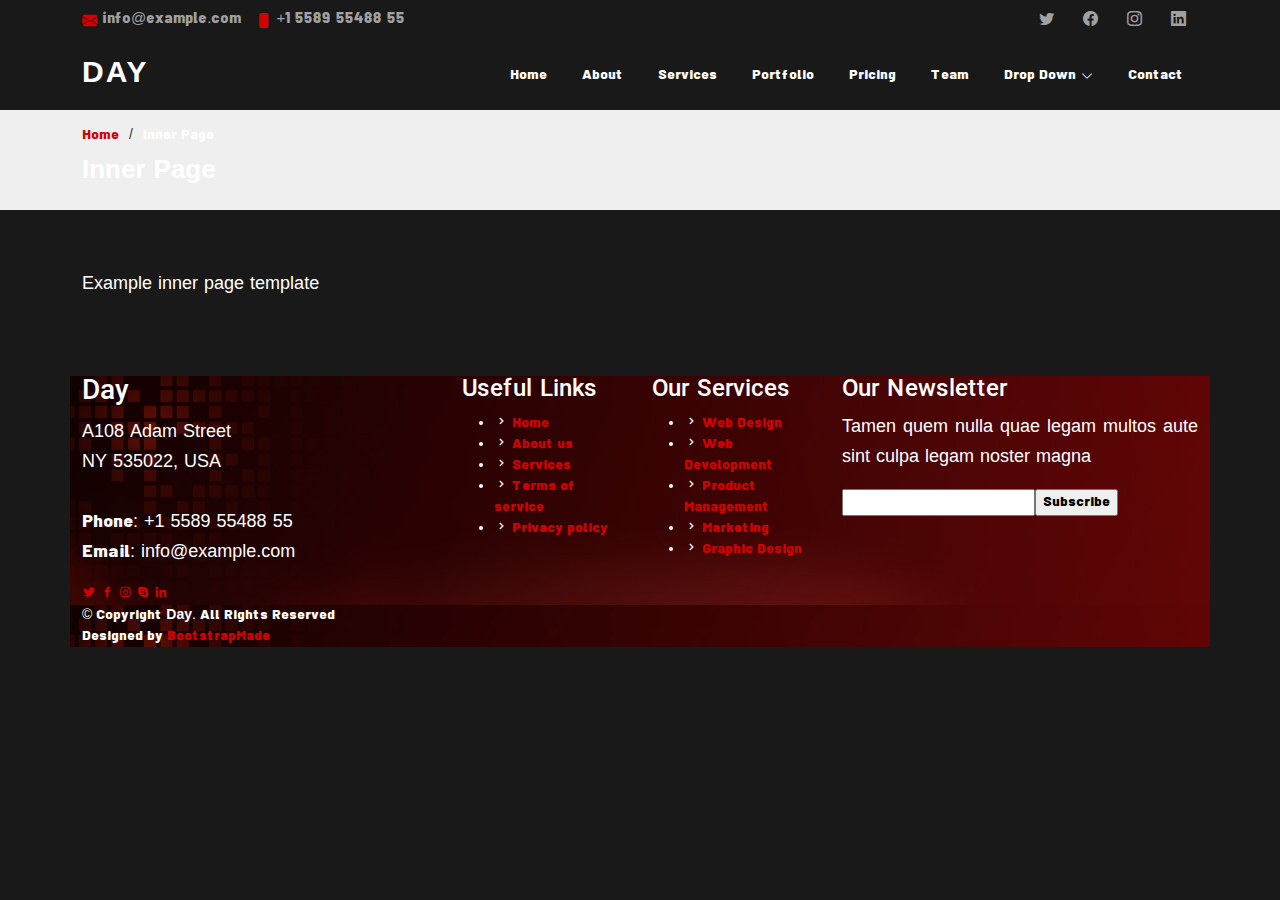
<file: inner-page.html>
<!DOCTYPE html>
<html lang="en">

<head>
  <meta charset="utf-8">
  <meta content="width=device-width, initial-scale=1.0" name="viewport">

  <title>Inner Page - Day Bootstrap Template</title>
  <meta content="" name="description">
  <meta content="" name="keywords">

  <!-- Favicons -->
  <link href="assets/img/favicon.png" rel="icon">
  <link href="assets/img/apple-touch-icon.png" rel="apple-touch-icon">

  <!-- Google Fonts -->
  <link href="https://fonts.googleapis.com/css?family=Open+Sans:300,300i,400,400i,600,600i,700,700i|Raleway:300,300i,400,400i,500,500i,600,600i,700,700i|Poppins:300,300i,400,400i,500,500i,600,600i,700,700i" rel="stylesheet">

  <!-- Vendor CSS Files -->
  <link href="assets/vendor/aos/aos.css" rel="stylesheet">
  <link href="assets/vendor/bootstrap/css/bootstrap.min.css" rel="stylesheet">
  <link href="assets/vendor/bootstrap-icons/bootstrap-icons.css" rel="stylesheet">
  <link href="assets/vendor/boxicons/css/boxicons.min.css" rel="stylesheet">
  <link href="assets/vendor/swiper/swiper-bundle.min.css" rel="stylesheet">

  <!-- Template Main CSS File -->
  <link href="assets/css/style.css" rel="stylesheet">

  <!-- =======================================================
  * Template Name: Day
  * Updated: Sep 18 2023 with Bootstrap v5.3.2
  * Template URL: https://bootstrapmade.com/day-multipurpose-html-template-for-free/
  * Author: BootstrapMade.com
  * License: https://bootstrapmade.com/license/
  ======================================================== -->
</head>

<body>

  <!-- ======= Top Bar ======= -->
  <section id="topbar" class="d-flex align-items-center">
    <div class="container d-flex justify-content-center justify-content-md-between">
      <div class="contact-info d-flex align-items-center">
        <i class="bi bi-envelope-fill"></i><a href="mailto:contact@example.com">info@example.com</a>
        <i class="bi bi-phone-fill phone-icon"></i> +1 5589 55488 55
      </div>
      <div class="social-links d-none d-md-block">
        <a href="#" class="twitter"><i class="bi bi-twitter"></i></a>
        <a href="#" class="facebook"><i class="bi bi-facebook"></i></a>
        <a href="#" class="instagram"><i class="bi bi-instagram"></i></a>
        <a href="#" class="linkedin"><i class="bi bi-linkedin"></i></i></a>
      </div>
    </div>
  </section>

  <!-- ======= Header ======= -->
  <header id="header" class="d-flex align-items-center">
    <div class="container d-flex align-items-center justify-content-between">

      <h1 class="logo"><a href="index.html">Day</a></h1>
      <!-- Uncomment below if you prefer to use an image logo -->
      <!-- <a href="index.html" class="logo"><img src="assets/img/logo.png" alt="" class="img-fluid"></a>-->

      <nav id="navbar" class="navbar">
        <ul>
          <li><a class="nav-link scrollto " href="#hero">Home</a></li>
          <li><a class="nav-link scrollto" href="#about">About</a></li>
          <li><a class="nav-link scrollto" href="#services">Services</a></li>
          <li><a class="nav-link scrollto " href="#portfolio">Portfolio</a></li>
          <li><a class="nav-link scrollto" href="#pricing">Pricing</a></li>
          <li><a class="nav-link scrollto" href="#team">Team</a></li>
          <li class="dropdown"><a href="#"><span>Drop Down</span> <i class="bi bi-chevron-down"></i></a>
            <ul>
              <li><a href="#">Drop Down 1</a></li>
              <li class="dropdown"><a href="#"><span>Deep Drop Down</span> <i class="bi bi-chevron-right"></i></a>
                <ul>
                  <li><a href="#">Deep Drop Down 1</a></li>
                  <li><a href="#">Deep Drop Down 2</a></li>
                  <li><a href="#">Deep Drop Down 3</a></li>
                  <li><a href="#">Deep Drop Down 4</a></li>
                  <li><a href="#">Deep Drop Down 5</a></li>
                </ul>
              </li>
              <li><a href="#">Drop Down 2</a></li>
              <li><a href="#">Drop Down 3</a></li>
              <li><a href="#">Drop Down 4</a></li>
            </ul>
          </li>
          <li><a class="nav-link scrollto" href="#contact">Contact</a></li>
        </ul>
        <i class="bi bi-list mobile-nav-toggle"></i>
      </nav><!-- .navbar -->

    </div>
  </header><!-- End Header -->

  <main id="main">

    <!-- ======= Breadcrumbs ======= -->
    <section id="breadcrumbs" class="breadcrumbs">
      <div class="container">

        <ol>
          <li><a href="index.html">Home</a></li>
          <li>Inner Page</li>
        </ol>
        <h2>Inner Page</h2>

      </div>
    </section><!-- End Breadcrumbs -->

    <section class="inner-page">
      <div class="container">
        <p>
          Example inner page template
        </p>
      </div>
    </section>

  </main><!-- End #main -->

  <!-- ======= Footer ======= -->
  <footer id="footer">
    <div class="footer-top">
      <div class="container">
        <div class="row">

          <div class="col-lg-4 col-md-6">
            <div class="footer-info">
              <h3>Day</h3>
              <p>
                A108 Adam Street <br>
                NY 535022, USA<br><br>
                <strong>Phone:</strong> +1 5589 55488 55<br>
                <strong>Email:</strong> info@example.com<br>
              </p>
              <div class="social-links mt-3">
                <a href="#" class="twitter"><i class="bx bxl-twitter"></i></a>
                <a href="#" class="facebook"><i class="bx bxl-facebook"></i></a>
                <a href="#" class="instagram"><i class="bx bxl-instagram"></i></a>
                <a href="#" class="google-plus"><i class="bx bxl-skype"></i></a>
                <a href="#" class="linkedin"><i class="bx bxl-linkedin"></i></a>
              </div>
            </div>
          </div>

          <div class="col-lg-2 col-md-6 footer-links">
            <h4>Useful Links</h4>
            <ul>
              <li><i class="bx bx-chevron-right"></i> <a href="#">Home</a></li>
              <li><i class="bx bx-chevron-right"></i> <a href="#">About us</a></li>
              <li><i class="bx bx-chevron-right"></i> <a href="#">Services</a></li>
              <li><i class="bx bx-chevron-right"></i> <a href="#">Terms of service</a></li>
              <li><i class="bx bx-chevron-right"></i> <a href="#">Privacy policy</a></li>
            </ul>
          </div>

          <div class="col-lg-2 col-md-6 footer-links">
            <h4>Our Services</h4>
            <ul>
              <li><i class="bx bx-chevron-right"></i> <a href="#">Web Design</a></li>
              <li><i class="bx bx-chevron-right"></i> <a href="#">Web Development</a></li>
              <li><i class="bx bx-chevron-right"></i> <a href="#">Product Management</a></li>
              <li><i class="bx bx-chevron-right"></i> <a href="#">Marketing</a></li>
              <li><i class="bx bx-chevron-right"></i> <a href="#">Graphic Design</a></li>
            </ul>
          </div>

          <div class="col-lg-4 col-md-6 footer-newsletter">
            <h4>Our Newsletter</h4>
            <p>Tamen quem nulla quae legam multos aute sint culpa legam noster magna</p>
            <form action="" method="post">
              <input type="email" name="email"><input type="submit" value="Subscribe">
            </form>

          </div>

        </div>
      </div>
    </div>

    <div class="container">
      <div class="copyright">
        &copy; Copyright <strong><span>Day</span></strong>. All Rights Reserved
      </div>
      <div class="credits">
        <!-- All the links in the footer should remain intact. -->
        <!-- You can delete the links only if you purchased the pro version. -->
        <!-- Licensing information: https://bootstrapmade.com/license/ -->
        <!-- Purchase the pro version with working PHP/AJAX contact form: https://bootstrapmade.com/day-multipurpose-html-template-for-free/ -->
        Designed by <a href="https://bootstrapmade.com/">BootstrapMade</a>
      </div>
    </div>
  </footer><!-- End Footer -->

  <a href="#" class="back-to-top d-flex align-items-center justify-content-center"><i class="bi bi-arrow-up-short"></i></a>
  <div id="preloader"></div>

  <!-- Vendor JS Files -->
  <script src="assets/vendor/aos/aos.js"></script>
  <script src="assets/vendor/bootstrap/js/bootstrap.bundle.min.js"></script>
  <script src="assets/vendor/glightbox/js/glightbox.min.js"></script>
  <script src="assets/vendor/isotope-layout/isotope.pkgd.min.js"></script>
  <script src="assets/vendor/swiper/swiper-bundle.min.js"></script>
  <script src="assets/vendor/php-email-form/validate.js"></script>

  <!-- Template Main JS File -->
  <script src="assets/js/main.js"></script>

</body>

</html>
</file>
<file: assets/css/style.css>
/**
* Template Name: Day
* Updated: Sep 18 2023 with Bootstrap v5.3.2
* Template URL: https://bootstrapmade.com/day-multipurpose-html-template-for-free/
* Author: BootstrapMade.com
* License: https://bootstrapmade.com/license/
*/
/*--------------------------------------------------------------
# General

--------------------------------------------------------------*/
@font-face {
  font-display: iranyekanweb;
  font-family: iranyekanweb;
  font-style: normal;
  font-weight: 100;
  src: url(../fonts/iranyekanweb/eot/iranyekanwebthin.eot);
  src: url(../fonts/iranyekanweb/eot/iranyekanwebthin.eot)
      format("embedded-opentype"),
    url(../fonts/iranyekanweb/woff/iranyekanwebthin.woff) format("woff"),
    url(../fonts/iranyekanweb/ttf/iranyekanwebthin.ttf) format("truetype");
}

@font-face {
  font-display: iranyekanweb;
  font-family: iranyekanweb;
  font-style: normal;
  font-weight: 300;
  src: url(../fonts/iranyekanweb/eot/iranyekanweblight.eot);
  src: url(../fonts/iranyekanweb/eot/iranyekanweblight.eot)
      format("embedded-opentype"),
    url(../fonts/iranyekanweb/woff2/iranyekanweblight.woff2) format("woff2"),
    url(../fonts/iranyekanweb/woff/iranyekanweblight.woff) format("woff"),
    url(../fonts/iranyekanweb/ttf/iranyekanweblight.ttf) format("truetype");
}

@font-face {
  font-display: iranyekanweb;
  font-family: iranyekanweb;
  font-style: normal;
  font-weight: 400;
  src: url(../fonts/iranyekanweb/eot/iranyekanwebregular.eot);
  src: url(../fonts/iranyekanweb/eot/iranyekanwebregular.eot)
      format("embedded-opentype"),
    url(../fonts/iranyekanweb/woff2/iranyekanwebregular.woff2) format("woff2"),
    url(../fonts/iranyekanweb/woff/iranyekanwebregular.woff) format("woff"),
    url(../fonts/iranyekanweb/ttf/iranyekanwebregular.ttf) format("truetype");
}

@font-face {
  font-display: iranyekanweb;
  font-family: iranyekanweb;
  font-style: normal;
  font-weight: 500;
  src: url(../fonts/iranyekanweb/eot/iranyekanwebmedium.eot);
  src: url(../fonts/iranyekanweb/eot/iranyekanwebmedium.eot)
      format("embedded-opentype"),
    url(../fonts/iranyekanweb/woff/iranyekanwebmedium.woff) format("woff"),
    url(../fonts/iranyekanweb/ttf/iranyekanwebmedium.ttf) format("truetype");
}

@font-face {
  font-display: iranyekanweb;
  font-family: iranyekanweb;
  font-style: normal;
  font-weight: 700;
  src: url(../fonts/iranyekanweb/eot/iranyekanwebbold.eot);
  src: url(../fonts/iranyekanweb/eot/iranyekanwebbold.eot)
      format("embedded-opentype"),
    url(../fonts/iranyekanweb/woff2/iranyekanwebbold.woff2) format("woff2"),
    url(../fonts/iranyekanweb/woff/iranyekanwebbold.woff) format("woff"),
    url(../fonts/iranyekanweb/ttf/iranyekanwebbold.ttf) format("truetype");
}

@font-face {
  font-display: iranyekanweb;
  font-family: iranyekanweb;
  font-style: normal;
  font-weight: 800;
  src: url(../fonts/iranyekanweb/eot/iranyekanwebextrabold.eot);
  src: url(../fonts/iranyekanweb/eot/iranyekanwebextrabold.eot)
      format("embedded-opentype"),
    url(../fonts/iranyekanweb/woff/iranyekanwebextrabold.woff) format("woff"),
    url(../fonts/iranyekanweb/ttf/iranyekanwebextrabold.ttf) format("truetype");
}

@font-face {
  font-display: iranyekanweb;
  font-family: iranyekanweb;
  font-style: normal;
  font-weight: 900;
  src: url(../fonts/iranyekanweb/eot/iranyekanwebblack.eot);
  src: url(../fonts/iranyekanweb/eot/iranyekanwebblack.eot)
      format("embedded-opentype"),
    url(../fonts/iranyekanweb/woff/iranyekanwebblack.woff) format("woff"),
    url(../fonts/iranyekanweb/ttf/iranyekanwebblack.ttf) format("truetype");
}

@font-face {
  font-display: iranyekanweb;
  font-family: iranyekanweb;
  font-style: normal;
  font-weight: 950;
  src: url(../fonts/iranyekanweb/eot/iranyekanwebextrablack.eot);
  src: url(../fonts/iranyekanweb/eot/iranyekanwebextrablack.eot)
      format("embedded-opentype"),
    url(../fonts/iranyekanweb/woff/iranyekanwebextrablack.woff) format("woff"),
    url(../fonts/iranyekanweb/ttf/iranyekanwebextrablack.ttf) format("truetype");
}

body {
  font-family: iranyekanweb, sans-serif;
  color: #ffffff;
  background-color: #191919;
  overflow-x: hidden;
}

a {
  color: #d50000;
  text-decoration: none;
}

a:hover {
  color: #e82d2d;
  text-decoration: none;
}

h1,
h2,
h3,
h4,
h5,
h6 {
  font-family: iranyekanweb, sans-serif;
}

p {
  font-size: 18px;
  font-weight: 300;
  text-align: justify;
  line-height: 30px;
}

/*--------------------------------------------------------------
# Back to top button
--------------------------------------------------------------*/
.back-to-top {
  position: fixed;
  visibility: hidden;
  opacity: 0;
  right: 15px;
  bottom: 15px;
  z-index: 996;
  background: #d50000;
  width: 40px;
  height: 40px;
  transition: all 0.4s;
}

.back-to-top i {
  font-size: 28px;
  color: #fff;
  line-height: 0;
}

.back-to-top:hover {
  background: #e72323;
  color: #fff;
}

.back-to-top.active {
  visibility: visible;
  opacity: 1;
}

/*--------------------------------------------------------------
# Preloader
--------------------------------------------------------------*/
#preloader {
  position: fixed;
  top: 0;
  left: 0;
  right: 0;
  bottom: 0;
  z-index: 9999;
  overflow: hidden;
  background: #fff;
}

#preloader:before {
  content: "";
  position: fixed;
  top: calc(50% - 30px);
  left: calc(50% - 30px);
  border: 6px solid #d50000;
  border-top-color: #efefef;
  border-radius: 50%;
  width: 60px;
  height: 60px;
  animation: animate-preloader 1s linear infinite;
}

@keyframes animate-preloader {
  0% {
    transform: rotate(0deg);
  }

  100% {
    transform: rotate(360deg);
  }
}

/*--------------------------------------------------------------
# Disable aos animation delay on mobile devices
--------------------------------------------------------------*/
@media screen and (max-width: 768px) {
  [data-aos-delay] {
    transition-delay: 0 !important;
  }

  p {
    padding: 2rem;
    font-size: 12px;
    font-weight: 300;
    text-align: justify;
    line-height: 30px;
    text-align-last: center;
  }

  h1,
  h2,
  h3,
  h4,
  h5,
  h6 {
    text-align: center;
  }
}

/*--------------------------------------------------------------
# Top Bar
--------------------------------------------------------------*/
#topbar {
  background: #191919;
  font-size: 15px;
  height: 40px;
  padding: 0;
  color: rgba(255, 255, 255, 0.6);
}

#topbar .contact-info a {
  line-height: 0;
  color: rgba(255, 255, 255, 0.6);
  transition: 0.3s;
}

#topbar .contact-info a:hover {
  color: #fff;
}

#topbar .contact-info i {
  color: #d50000;
  line-height: 0;
  margin-right: 5px;
}

#topbar .contact-info .phone-icon {
  margin-left: 15px;
}

#topbar .social-links a {
  color: rgba(255, 255, 255, 0.6);
  padding: 4px 12px;
  display: inline-block;
  line-height: 1px;
  transition: 0.3s;
}

#topbar .social-links a:hover {
  color: #fff;
}

/*--------------------------------------------------------------
# Header
--------------------------------------------------------------*/
#header {
  background: rgba(25, 25, 25, 0.95);
  transition: all 0.5s;
  z-index: 997;
  height: 70px;
}

#header.fixed-top {
  background: #191919;
}

#header .logo {
  font-size: 30px;
  margin: 0;
  padding: 0;
  line-height: 1;
  font-weight: 700;
  letter-spacing: 2px;
  text-transform: uppercase;
}

#header .logo a {
  color: #fff;
}

#header .logo img {
  max-height: 40px;
}

.scrolled-offset {
  margin-top: 70px;
}

/*--------------------------------------------------------------
# Navigation Menu
--------------------------------------------------------------*/
/**
* Desktop Navigation
*/
.navbar {
  padding: 0;
}

.navbar ul {
  margin: 0;
  padding: 0;
  display: flex;
  list-style: none;
  align-items: center;
}

.navbar li {
  position: relative;
}

.navbar > ul > li {
  margin-left: 5px;
}

.navbar a,
.navbar a:focus {
  display: flex;
  align-items: center;
  justify-content: space-between;
  padding: 25px 15px 24px 15px;
  font-size: 14px;
  color: #fff;
  white-space: nowrap;
  transition: 0.3s;
}

.navbar a i,
.navbar a:focus i {
  font-size: 12px;
  line-height: 0;
  margin-left: 5px;
}

.navbar a:hover,
.navbar .active,
.navbar .active:focus,
.navbar li:hover > a {
  background: #d50000;
  color: #fff;
}

.navbar .dropdown ul {
  display: block;
  position: absolute;
  left: 0;
  top: calc(100% + 30px);
  margin: 0;
  padding: 10px 0;
  z-index: 99;
  opacity: 0;
  visibility: hidden;
  background: #fff;
  box-shadow: 0px 0px 30px rgba(127, 137, 161, 0.25);
  transition: 0.3s;
}

.navbar .dropdown ul li {
  min-width: 200px;
}

.navbar .dropdown ul a {
  padding: 10px 20px;
  color: #191919;
}

.navbar .dropdown ul a i {
  font-size: 12px;
}

.navbar .dropdown ul a:hover,
.navbar .dropdown ul .active:hover,
.navbar .dropdown ul li:hover > a {
  color: #fff;
}

.navbar .dropdown:hover > ul {
  opacity: 1;
  top: 100%;
  visibility: visible;
}

.navbar .dropdown .dropdown ul {
  top: 0;
  left: calc(100% - 30px);
  visibility: hidden;
}

.navbar .dropdown .dropdown:hover > ul {
  opacity: 1;
  top: 0;
  left: 100%;
  visibility: visible;
}

@media (max-width: 1366px) {
  .navbar .dropdown .dropdown ul {
    left: -90%;
  }

  .navbar .dropdown .dropdown:hover > ul {
    left: -100%;
  }
}

/**
* Mobile Navigation
*/
.mobile-nav-toggle {
  color: #fff;
  font-size: 28px;
  cursor: pointer;
  display: none;
  line-height: 0;
  transition: 0.5s;
}

.mobile-nav-toggle.bi-x {
  color: #d50000;
}

@media (max-width: 991px) {
  .mobile-nav-toggle {
    display: block;
  }

  .navbar ul {
    display: none;
  }
}

.navbar-mobile {
  position: fixed;
  overflow: hidden;
  top: 0;
  right: 0;
  left: 0;
  bottom: 0;
  background: rgba(0, 0, 0, 0.9);
  transition: 0.3s;
  z-index: 999;
}

.navbar-mobile .mobile-nav-toggle {
  position: absolute;
  top: 15px;
  right: 15px;
}

.navbar-mobile ul {
  display: block;
  position: absolute;
  top: 55px;
  right: 15px;
  bottom: 15px;
  left: 15px;
  padding: 10px 0;
  background-color: #fff;
  overflow-y: auto;
  transition: 0.3s;
}

.navbar-mobile a,
.navbar-mobile a:focus {
  padding: 10px 20px;
  font-size: 15px;
  color: #191919;
}

.navbar-mobile a:hover,
.navbar-mobile .active,
.navbar-mobile li:hover > a {
  color: #d50000;
  background: none;
}

.navbar-mobile .getstarted,
.navbar-mobile .getstarted:focus {
  margin: 15px;
}

.navbar-mobile .dropdown ul {
  position: static;
  display: none;
  margin: 10px 20px;
  padding: 10px 0;
  z-index: 99;
  opacity: 1;
  visibility: visible;
  background: #fff;
  box-shadow: 0px 0px 30px rgba(127, 137, 161, 0.25);
}

.navbar-mobile .dropdown ul li {
  min-width: 200px;
}

.navbar-mobile .dropdown ul a {
  padding: 10px 20px;
}

.navbar-mobile .dropdown ul a i {
  font-size: 12px;
}

.navbar-mobile .dropdown ul a:hover,
.navbar-mobile .dropdown ul .active:hover,
.navbar-mobile .dropdown ul li:hover > a {
  color: #d50000;
}

.navbar-mobile .dropdown > .dropdown-active {
  display: block;
}

/*--------------------------------------------------------------
# Hero Section
--------------------------------------------------------------*/
#hero {
  width: 100%;
  height: calc(100vh - 110px);
  background: url("../img/hero-bg.jpg") top center;
  background-size: cover;
  position: relative;
}

#hero:before {
  content: "";
  backdrop-filter: blur(1px);
  background: rgba(10, 0, 0, 0.5);
  position: absolute;
  bottom: 0;
  top: 0;
  left: 0;
  right: 0;
}

#hero h1 {
  margin: 0 0 10px 0;
  font-size: 48px;
  font-weight: 700;
  line-height: 56px;
  text-transform: uppercase;
  color: #fff;
}

#hero h2 {
  color: #eee;
  margin-top: 30px;
  font-size: 30px;
  margin-right: 20px;
}

#hero .btn-get-started {
  font-family: "Raleway", sans-serif;
  text-transform: uppercase;
  font-weight: 500;
  font-size: 14px;
  letter-spacing: 0.5px;
  display: inline-block;
  padding: 10px 28px;
  transition: 0.5s;
  border: 2px solid #fff;
  color: #fff;
}

.fj-hero-img {
  object-fit: contain;
  height: 600px;
}

#hero .btn-get-started:hover {
  background: #d50000;
  border-color: #d50000;
}

@media (min-width: 1024px) {
  #hero {
    background-attachment: fixed;
  }
}

@media (max-width: 768px) {
  #hero {
    text-align: center;
  }

  #hero .container {
    padding-top: 40px;
  }

  #hero h1 {
    font-size: 28px;
    line-height: 36px;
  }

  #hero h2 {
    font-size: 18px;
    line-height: 24px;
    margin-bottom: 30px;
  }
}

/*--------------------------------------------------------------
# Sections General
--------------------------------------------------------------*/
section {
  padding: 60px 0;
  overflow: hidden;
}

.section-title {
  text-align: center;
  padding: 30px 0;
  position: relative;
}

.section-title h2 {
  font-size: 32px;
  font-weight: 700;
  text-transform: uppercase;
  margin-bottom: 20px;
  padding-bottom: 0;
  color: #f3f3f3;
  position: relative;
  z-index: 2;
}

.section-title span {
  position: absolute;
  top: 30px;
  color: #505050;
  left: 0;
  right: 0;
  z-index: 1;
  font-weight: 700;
  font-size: 52px;
  text-transform: uppercase;
  line-height: 0;
  opacity: 0.2;
}

.section-title p {
  margin-bottom: 0;
  position: relative;
  z-index: 2;
}

@media (max-width: 575px) {
  .section-title h2 {
    font-size: 28px;
    margin-bottom: 15px;
  }

  .section-title span {
    font-size: 38px;
  }
}

/*--------------------------------------------------------------
# About
--------------------------------------------------------------*/
#about {
  margin-top: -10rem;
  overflow: visible;
  z-index: 20;
  position: relative;
}

@media screen and (max-width: 768px) {
  #about {
    margin-top: 0rem;
    overflow: visible;
    z-index: 20;
    position: relative;
  }
}

#about .container {
  background-color: #191919;
}

.about .content h3 {
  font-weight: 800;
  font-size: 26px;
  margin-top: 2rem;
}

.about .content ul {
  list-style: none;
  padding: 0;
}

.about .content ul li {
  padding-bottom: 10px;
}

.about .content ul i {
  font-size: 20px;
  padding-right: 4px;
  color: #d50000;
}

.about .content p:last-child {
  margin-bottom: 0;
}

/*--------------------------------------------------------------
# Why Us
--------------------------------------------------------------*/
.why-us {
  padding-top: 10px;
}

.why-us i {
  color: #d50000;
}

.box {
  padding: 50px 30px;
  box-shadow: 0px 2px 15px rgba(0, 0, 0, 0.5);
  transition: all ease-in-out 0.3s;
  background: #262626;
}

.box span {
  display: block;
  font-size: 28px;
  font-weight: 700;
  color: #ed5b5b;
}

.box h4 {
  font-size: 24px;
  font-weight: 600;
  padding: 0;
  margin: 20px 0;
  color: #d8d8d8;
}

.box p {
  color: #ffffff;
  font-size: 15px;
  margin: 0;
  padding: 0;
}

.box:hover {
  background: #b50000;
  padding: 30px 30px 70px 30px;
  box-shadow: 10px 15px 30px rgba(0, 0, 0, 0.18);
}

.box:hover span,
.box:hover h4,
.box:hover p,
.box:hover i {
  color: #ffffff;
  font-weight: 500;
}

/*--------------------------------------------------------------
# Clients
--------------------------------------------------------------*/
.clients {
  background: #f2f2f2;
  padding: 15px 0;
  text-align: center;
}

.clients img {
  width: 50%;
  filter: grayscale(100);
  transition: all 0.4s ease-in-out;
  display: inline-block;
  padding: 15px 0;
}

.clients img:hover {
  filter: none;
  transform: scale(1.2);
}

@media (max-width: 768px) {
  .clients img {
    width: 40%;
  }
}

/*--------------------------------------------------------------
# Services
--------------------------------------------------------------*/
.services .icon-box {
  text-align: center;
  padding: 80px 20px;
  transition: all ease-in-out 0.3s;
  width: 100%;
  box-shadow: 0px 2px 15px rgba(0, 0, 0, 0.1);
}

.services .icon-box .icon {
  margin: 0 auto;
  width: 64px;
  height: 64px;
  background: #d50000;
  transition: all 0.3s ease-out 0s;
  display: flex;
  align-items: center;
  justify-content: center;
  margin-bottom: 20px;
  transform-style: preserve-3d;
  position: relative;
  z-index: 2;
}

.services .icon-box .icon i {
  color: #fff;
  font-size: 28px;
  transition: ease-in-out 0.3s;
}

.services .icon-box .icon::before {
  position: absolute;
  content: "";
  left: -8px;
  top: -8px;
  height: 100%;
  width: 100%;
  background: rgba(204, 22, 22, 0.15);
  transition: all 0.3s ease-out 0s;
  transform: translateZ(-1px);
  z-index: -1;
}

.services .icon-box h4 {
  font-weight: 700;
  margin-bottom: 15px;
  font-size: 24px;
}

.services .icon-box h4 a {
  color: #eee;
}

.services .icon-box p {
  line-height: 24px;
  font-size: 14px;
  margin-bottom: 0;
  text-align: center;
}

.services .icon-box:hover {
  background: #d50000;
  border-color: #d50000;
  padding: 70px 20px 90px 20px;
}

.services .icon-box:hover .icon {
  background: #fff;
}

.services .icon-box:hover .icon i {
  color: #d50000;
}

.services .icon-box:hover .icon::before {
  background: rgba(255, 255, 255, 0.3);
}

.services .icon-box:hover h4 a,
.services .icon-box:hover p {
  color: #fff;
}

/*--------------------------------------------------------------
# Cta
--------------------------------------------------------------*/
.cta {
  background: linear-gradient(rgba(2, 2, 2, 0.5), rgba(0, 0, 0, 0.5)),
    url("../img/cta-bg.jpg") fixed center center;
  background-size: cover;
  padding: 120px 0;
}

.cta h3 {
  color: #fff;
  font-size: 28px;
  font-weight: 700;
}

.cta p {
  color: #fff;
}

.cta .cta-btn {
  font-family: "Raleway", sans-serif;
  text-transform: uppercase;
  font-weight: 500;
  font-size: 14px;
  letter-spacing: 1px;
  display: inline-block;
  padding: 10px 28px;
  transition: 0.5s;
  margin-top: 10px;
  border: 2px solid #fff;
  color: #fff;
}

.cta .cta-btn:hover {
  background: #d50000;
  border: 2px solid #d50000;
}

/*--------------------------------------------------------------
# Portfolio
--------------------------------------------------------------*/
.portfolio #portfolio-flters {
  padding: 0;
  margin: 0 auto 25px auto;
  list-style: none;
  text-align: center;
  border-radius: 50px;
}

.portfolio #portfolio-flters li {
  cursor: pointer;
  display: inline-block;
  padding: 10px 15px;
  font-size: 15px;
  font-weight: 500;
  line-height: 1;
  text-transform: uppercase;
  color: #eee;
  margin-bottom: 5px;
  transition: all 0.3s ease-in-out;
  font-family: "Poppins", sans-serif;
}

.portfolio #portfolio-flters li:hover,
.portfolio #portfolio-flters li.filter-active {
  color: #e82d2d;
}

.portfolio #portfolio-flters li:last-child {
  margin-right: 0;
}

.portfolio .portfolio-item {
  min-width: 350px;
  height: 180px;
  margin: 7px;
  border-radius: 10px;
  background-color: #fff;
  overflow: hidden;
  transition: all 0.5s ease-in-out;
}

.portfolio .portfolio-item:hover {
  background-color: #fff;
}

.portfolio-rows {
  display: flex;
  flex-direction: column;
  align-items: center;
  justify-content: center;
}

.portfolio .portfolio-item img {
  border-radius: 10px;
  scale: 1;
  filter: grayscale(0%);
  transition: all 0.5s ease-in-out;
  object-fit: contain;
  width: 100%;
  height: 100%;
}

.portfolio .portfolio-item:nth-child(even) img {
  mix-blend-mode: darken;
  filter: grayscale(100%);
}

.portfolio .portfolio-item img:hover {
  filter: grayscale(0%);
}

.portfolio-container {
  width: 3000px;
  display: flex;
}

.portfolio .portfolio-item .portfolio-info {
  opacity: 0;
  position: absolute;
  left: 30px;
  right: 30px;
  bottom: 0;
  z-index: 3;
  transition: all ease-in-out 0.3s;
  background: rgba(255, 255, 255, 0.9);
  padding: 15px;
  display: none;
}

.portfolio .portfolio-item .portfolio-info h4 {
  font-size: 18px;
  color: #fff;
  font-weight: 600;
  color: #191919;
}

.portfolio .portfolio-item .portfolio-info p {
  color: #4c4c4c;
  font-size: 14px;
  margin-bottom: 0;
}

.portfolio .portfolio-item .portfolio-info .preview-link,
.portfolio .portfolio-item .portfolio-info .details-link {
  position: absolute;
  right: 40px;
  font-size: 24px;
  top: calc(50% - 18px);
  color: #333333;
}

.portfolio .portfolio-item .portfolio-info .preview-link:hover,
.portfolio .portfolio-item .portfolio-info .details-link:hover {
  color: #d50000;
}

.portfolio .portfolio-item .portfolio-info .details-link {
  right: 10px;
}

.portfolio .portfolio-item .portfolio-links {
  opacity: 0;
  left: 0;
  right: 0;
  text-align: center;
  z-index: 3;
  position: absolute;
  transition: all ease-in-out 0.3s;
}

.portfolio .portfolio-item .portfolio-links a {
  color: #fff;
  margin: 0 2px;
  font-size: 28px;
  display: inline-block;
  transition: 0.3s;
}

.portfolio .portfolio-item .portfolio-links a:hover {
  color: #e82d2d;
}

.portfolio .portfolio-item:hover .portfolio-info {
  opacity: 1;
  bottom: 20px;
}

/*--------------------------------------------------------------
# Portfolio Details
--------------------------------------------------------------*/
.portfolio-details {
  padding-top: 40px;
}

.portfolio-details .portfolio-details-slider img {
  width: 100%;
}

.portfolio-details .portfolio-details-slider .swiper-pagination {
  margin-top: 20px;
  position: relative;
}

.portfolio-details
  .portfolio-details-slider
  .swiper-pagination
  .swiper-pagination-bullet {
  width: 12px;
  height: 12px;
  background-color: #fff;
  opacity: 1;
  border: 1px solid #d50000;
}

.portfolio-details
  .portfolio-details-slider
  .swiper-pagination
  .swiper-pagination-bullet-active {
  background-color: #d50000;
}

.portfolio-details .portfolio-info {
  padding: 30px;
  box-shadow: 0px 0 30px rgba(25, 25, 25, 0.08);
}

.portfolio-details .portfolio-info h3 {
  font-size: 22px;
  font-weight: 700;
  margin-bottom: 20px;
  padding-bottom: 20px;
  border-bottom: 1px solid #eee;
}

.portfolio-details .portfolio-info ul {
  list-style: none;
  padding: 0;
  font-size: 15px;
}

.portfolio-details .portfolio-info ul li + li {
  margin-top: 10px;
}

.portfolio-details .portfolio-description {
  padding-top: 30px;
}

.portfolio-details .portfolio-description h2 {
  font-size: 26px;
  font-weight: 700;
  margin-bottom: 20px;
}

.portfolio-details .portfolio-description p {
  padding: 0;
}

/*--------------------------------------------------------------
# Pricing
--------------------------------------------------------------*/
.pricing .box {
  padding: 20px;
  background: #f9f9f9;
  text-align: center;
  border-radius: 8px;
  position: relative;
  overflow: hidden;
}

.pricing .box h3 {
  font-weight: 400;
  padding: 15px;
  font-size: 18px;
  text-transform: uppercase;
  font-weight: 600;
  color: #191919;
}

.pricing .box h4 {
  font-size: 42px;
  color: #d50000;
  font-weight: 500;
  font-family: "Open Sans", sans-serif;
  margin-bottom: 20px;
}

.pricing .box h4 sup {
  font-size: 20px;
  top: -15px;
  left: -3px;
}

.pricing .box h4 span {
  color: #bababa;
  font-size: 16px;
  font-weight: 300;
}

.pricing .box ul {
  padding: 0;
  list-style: none;
  color: #191919;
  text-align: center;
  line-height: 20px;
  font-size: 14px;
}

.pricing .box ul li {
  padding-bottom: 16px;
}

.pricing .box ul i {
  color: #d50000;
  font-size: 18px;
  padding-right: 4px;
}

.pricing .box ul .na {
  color: #ccc;
  text-decoration: line-through;
}

.pricing .box .btn-wrap {
  padding: 15px;
  text-align: center;
}

.pricing .box .btn-buy {
  background: #d50000;
  display: inline-block;
  padding: 10px 40px;
  color: #fff;
  transition: none;
  font-size: 14px;
  font-weight: 400;
  font-family: "Raleway", sans-serif;
  font-weight: 600;
  transition: 0.3s;
}

.pricing .box .btn-buy:hover {
  background: #e82d2d;
}

.pricing .featured {
  background: #d50000;
  box-shadow: none;
  color: #fff;
}

.pricing .featured h3,
.pricing .featured h4,
.pricing .featured ul,
.pricing .featured ul li,
.pricing .featured ul .na {
  color: #fff;
}

.pricing .featured h4 span {
  color: rgba(255, 255, 255, 0.58);
}

.pricing .featured .btn-wrap {
  padding: 15px;
  text-align: center;
}

.pricing .featured .btn-buy {
  background: rgba(255, 255, 255, 0.2);
}

.pricing .featured .btn-buy:hover {
  background: #fff;
  color: #d50000;
}

.pricing img {
  mix-blend-mode: darken;
}

/*--------------------------------------------------------------
# Team
--------------------------------------------------------------*/
.team .member {
  text-align: center;
  margin-bottom: 20px;
  box-shadow: 0px 0px 12px 0px rgba(0, 0, 0, 0.1);
  padding: 30px 20px;
  background: #fff;
}

.team .member img {
  max-width: 60%;
  border-radius: 50%;
  margin: 0 0 30px 0;
}

.team .member h4 {
  font-weight: 700;
  margin-bottom: 2px;
  font-size: 18px;
}

.team .member span {
  font-style: italic;
  display: block;
  font-size: 13px;
}

.team .member p {
  padding-top: 10px;
  font-size: 14px;
  font-style: italic;
  color: #aaaaaa;
}

.team .member .social {
  margin-top: 15px;
}

.team .member .social a {
  color: #919191;
  transition: 0.3s;
}

.team .member .social a:hover {
  color: #d50000;
}

.team .member .social i {
  font-size: 18px;
  margin: 0 2px;
}

/*--------------------------------------------------------------
# Contact
--------------------------------------------------------------*/
.contact .info-box {
  color: #444444;
  text-align: center;
  box-shadow: 0 0 30px rgba(214, 215, 216, 0.6);
  padding: 20px 0 30px 0;
}

.contact .info-box i {
  font-size: 32px;
  color: #d50000;
  border-radius: 50%;
  padding: 8px;
  border: 2px dotted #f5a0a0;
}

.contact .info-box h3 {
  font-size: 20px;
  color: #777777;
  font-weight: 700;
  margin: 10px 0;
}

.contact .info-box p {
  padding: 0;
  line-height: 24px;
  font-size: 14px;
  margin-bottom: 0;
}

.contact .php-email-form {
  box-shadow: 0 0 30px rgba(214, 215, 216, 0.6);
  padding: 30px;
}

.contact .php-email-form .error-message {
  display: none;
  color: #fff;
  background: #ed3c0d;
  text-align: left;
  padding: 15px;
  font-weight: 600;
}

.contact .php-email-form .error-message br + br {
  margin-top: 25px;
}

.contact .php-email-form .sent-message {
  display: none;
  color: #fff;
  background: #18d26e;
  text-align: center;
  padding: 15px;
  font-weight: 600;
}

.contact .php-email-form .loading {
  display: none;
  background: #fff;
  text-align: center;
  padding: 15px;
}

.contact .php-email-form .loading:before {
  content: "";
  display: inline-block;
  border-radius: 50%;
  width: 24px;
  height: 24px;
  margin: 0 10px -6px 0;
  border: 3px solid #18d26e;
  border-top-color: #eee;
  animation: animate-loading 1s linear infinite;
}

.contact .php-email-form input,
.contact .php-email-form textarea {
  border-radius: 0;
  box-shadow: none;
  font-size: 14px;
}

.contact .php-email-form input::focus,
.contact .php-email-form textarea::focus {
  background-color: #d50000;
}

.contact .php-email-form input {
  padding: 10px 15px;
}

.contact .php-email-form textarea {
  padding: 12px 15px;
}

.contact .php-email-form button[type="submit"] {
  background: #d50000;
  border: 0;
  padding: 10px 24px;
  color: #fff;
  transition: 0.4s;
}

.portfolio
  .portfolio-item
  .contact
  .php-email-form
  button[type="submit"]:hover {
  background: #e82d2d;
}

@keyframes animate-loading {
  0% {
    transform: rotate(0deg);
  }

  100% {
    transform: rotate(360deg);
  }
}

/*--------------------------------------------------------------
# Breadcrumbs
--------------------------------------------------------------*/
.breadcrumbs {
  padding: 15px 0;
  background: #efefef;
}

.breadcrumbs h2 {
  font-size: 26px;
  font-weight: 600;
}

.breadcrumbs ol {
  display: flex;
  flex-wrap: wrap;
  list-style: none;
  padding: 0 0 10px 0;
  margin: 0;
  font-size: 14px;
}

.breadcrumbs ol li + li {
  padding-left: 10px;
}

.breadcrumbs ol li + li::before {
  display: inline-block;
  padding-right: 10px;
  color: #333333;
  content: "/";
}

/*--------------------------------------------------------------
# Footer
--------------------------------------------------------------*/
#footer {
  padding: 0 0 30px 0;
  color: #fff;
  font-size: 14px;
  height: 400px;
}

#footer .container {
  background-image: url(../img/banners/1320x400.jpg);
}

.footer-img {
  display: flex;
  justify-content: center;
  align-items: center;
}

.footer-img a {
  height: 50px;
  border-radius: 40rem;
  background-color: #d50000;
  border: none;
  color: white;
}

.footer-img a:hover {
  background-color: #a70000;
  color: white;
}

.footer-img img {
  height: 400px;
}

@media (max-width: 575px) {
  #footer .footer-top .footer-info {
    margin: -20px 0 30px 0;
  }
}

.title {
  font-size: max(2vw, 24px);
  line-height: 1.1;
  padding-bottom: 0.4em;
  color: rgb(255, 255, 255);
  text-shadow: 0 2px 2px rgba(0, 0, 0, 0.1);
}

.text {
  font-size: max(1vw, 15px);
  line-height: 1.4;
  overflow: hidden;
  padding-bottom: 20px;
  color: rgba(255, 255, 255, 0.7);
  height: 20px;
  opacity: 0;
}

.accordions {
  display: flex;
  flex-direction: column;
  align-items: center;
  padding-bottom: 20vh;
}

.accordion {
  background: linear-gradient(
    200deg,
    rgb(29, 145, 252) 13.57%,
    rgb(90, 54, 192) 98.38%
  );
  width: auto;
  padding: 25px 30px 10px;
  border-radius: 15px;
  margin-bottom: 0;
  box-shadow: 0 30px 30px -10px rgba(0, 0, 0, 0.3);

  &:nth-child(2) {
    background: linear-gradient(
      200deg,
      rgb(242, 136, 133) 13.57%,
      rgb(233, 79, 102) 98.38%
    );
  }

  &:nth-child(3) {
    background: linear-gradient(
      200deg,
      rgb(101, 187, 118) 13.57%,
      rgb(70, 111, 171) 98.38%
    );
  }

  &:nth-child(4) {
    background: linear-gradient(200deg, #c215d1 13.57%, #9813a1 98.38%);
  }
}

.spacer {
  height: 20vh;
}

@media (max-width: 480px) {
  .accordion {
    padding: 15px 20px 8px;
  }

  .title {
    font-size: 20px;
  }
}

@media screen and (max-width: 767px) {
  [data-aos] {
    pointer-events: auto !important;
    opacity: 1 !important;
    transform: none !important;
  }
}

#content {
  margin-top: -50px;
}

/* .scroll-bg {
  position: relative;
  width: 100%;
  max-width: 100%;
  height: 150vh;
  display: flex;
  flex-direction: column;
  justify-content: start;
  align-items: end;
} */
.bg-red {
  z-index: 0;
}

.bg-meh {
  z-index: 2;
  /* margin-top: -500px; */
  background-color: #111111 !important;
  background-image: url("../img/produncts/as3304t-2.png");
  background-repeat: no-repeat;
  background-attachment: fixed;
  background-position-y: center;
  background-position-x: center;
  background-size: 290px;
  height: 100vh;
}

.image-scroll-red {
  position: sticky;
  top: 17rem;
  margin-bottom: 25px;
  left: 40px;
}

@media screen and (max-width: 1400px) {
  /* .bg-black {
      z-index: 2;
      background-position-x: 122px;
      height: 100vh;
    } */
}

/*room gallery*/
:root {
  --rooms-vertical-spacing: max(calc(50vh - 265px), 100px);
}

#room-gallery {
  overflow: initial;
}

.section-rooms .device-container {
  right: max(50%, 600px);
  top: 0;
  display: flex;
  position: sticky;
  height: 100vh;
  max-width: max(50vw, 600px);
  overflow: hidden;
  align-items: center;
  justify-content: center;
  z-index: 2;
}

.section-rooms .video-wrapper {
  display: block;
  width: var(--p-width);
  height: var(--p-height);
  --p-width: 906px;
  --p-height: 510px;
  position: absolute;
  left: 0;
  top: 50%;
  transform: translateY(-50%);
  --inline-media-playpause-icon-color: rgba(0, 0, 0, 0.56);
  --inline-media-playpause-icon-color-hover: rgba(0, 0, 0, 0.64);
  --inline-media-playpause-scrim-color: rgba(210, 210, 215, 0.64);
  --inline-media-playpause-scrim-color-hover: rgba(223, 223, 227, 0.6976);
  --inline-media-playpause-scrim-color-active: rgba(193, 193, 198, 0.6544);
}

.section-rooms .room-screen-content {
  display: block;
  width: var(--p-width);
  height: var(--p-height);
  --p-width: 906px;
  --p-height: 510px;
  position: absolute;
  z-index: 2;
  right: 6px;
  top: 0;
  overflow: hidden;
  transform-origin: bottom;
  transition: opacity 1s ease;
}

.room-screen {
  position: relative;
  width: 906px;
  height: 510px;
  overflow: hidden;
}

.room-screen .screen {
  position: absolute;
  top: 0;
  left: 0;
  width: 100%;
  height: 100%;
  background-size: 906px 510px;
  background-repeat: no-repeat;
  transition: opacity 1s ease;
  overflow: hidden;
}

.room-screen .screen-one {
  background-image: url(../img/banners/landing-scroll-1.jpg);
}

.room-screen .screen-two {
  background-image: url(../img/banners/landing-scroll-2.jpg);
  height: 100%;
}

.section-rooms .rooms {
  position: relative;
  z-index: 1;
  margin-top: -100vh;
}

.section-rooms .room {
  min-height: 100vh;
  display: flex;
  align-items: center;
}

.section-content {
  margin-left: auto;
  margin-right: auto;
  width: 1250px;
}

.section-rooms .room .section-content {
  display: flex;
  align-items: center;
  position: relative;
  margin-top: var(--rooms-vertical-spacing);
  margin-bottom: var(--rooms-vertical-spacing);
}

.section-rooms .room-one .icon-text-wrapper {
  margin-top: -40px;
  max-width: 420px;
}

.section-rooms .room-two {
  background-color: #a11818;
}

.section-rooms .room-two .icon-text-wrapper {
  max-width: 420px;
}

.section-rooms .room-one .icon-eyebrow {
  margin: 45px 0 28px;
}

.section-rooms .room-two .icon-eyebrow {
  margin: 45px 0px 28px;
}

.icon-eyebrow {
  display: block;
  width: var(--p-width);
  --p-width: 300px;
}

.typography-rooms-copy {
  font-size: 18px;
  line-height: 1.7;
  font-weight: 600;
}

.section-rooms .room-tv-app strong {
  color: #1d1d1f;
}

.section-rooms .room-one p + p {
  margin-top: 80px;
}

@media only screen and (min-width: 1441px) {
  .section-content {
    margin-left: auto;
    margin-right: auto;
    width: 1250px;
  }
}

@media screen and (max-width: 768px) {
  .section-rooms .device-container {
    display: none;
  }

  .section-rooms .rooms {
    margin-top: 0;
  }

  .typography-rooms-copy {
    font-size: 14px;
    line-height: 1.7;
    font-weight: 400;
  }
}
</file>
